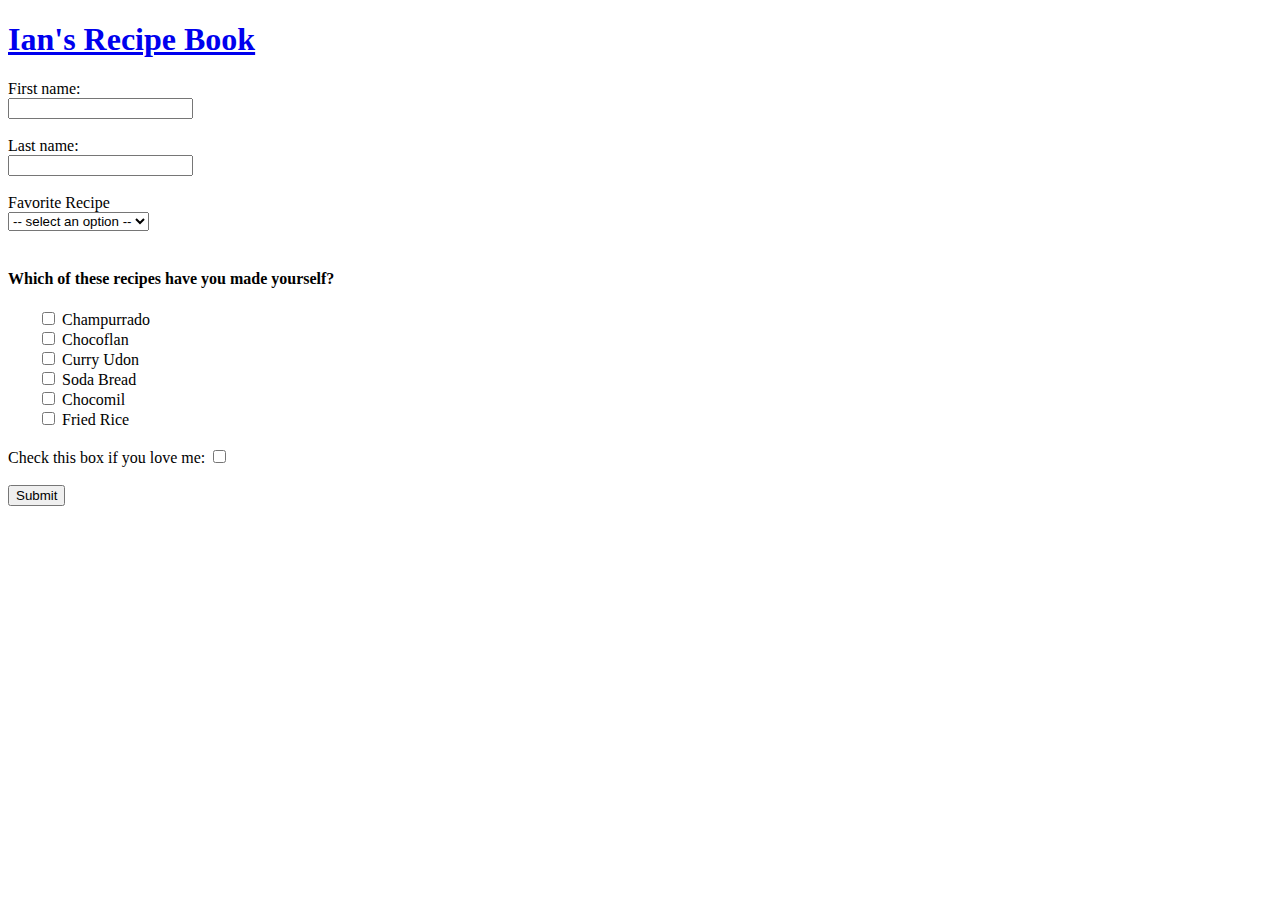
<file: form.html>
<!DOCTYPE html>
<html>
<head>
    <meta charset="utf-8" />
    <meta name="viewport" content="width=device-width,initial-scale=1.0">
    <title>Ian's Recipe Book Form</title>
    <script src="form.js" defer></script>
</head>

<body>
    <header>
        <h1><a href="/index.html">Ian's Recipe Book</a></h1>
    </header>

    <form>
        <label for="fName">First name:</label><br>
        <input type="text" id="fName" name="fName" pattern="^.{3}$" required><br><br>

        <label for="lName">Last name:</label><br>
        <input type="text" id="lName" name="lName" required><br><br>

        <label for="favRecipe">Favorite Recipe</label><br>
        <select name="favRecipe" id="favRecipe" required>
            <option disabled selected value> -- select an option -- </option>
            <option value="champurrado">Champurrado</option>
            <option value="chocoflan">Chocoflan</option>
            <option value="curry-udon">Curry Udon</option>
            <option value="soda-bread">Soda Bread</option>
            <option value="chocomil">Chocomil</option>
            <option value="fried-rice">Fried Rice</option>
        </select> <br><br>

        <h4>Which of these recipes have you made yourself?</h4>
        <div id="recipes-made" style="margin-left: 30px">
            <input type="checkbox" id="champurrado" name="champurrado" value="champurrado">
            <label for="champurrado">Champurrado</label> <br>
            <input type="checkbox" id="chocoflan" name="chocoflan" value="chocoflan">
            <label for="chocoflan">Chocoflan</label> <br>
            <input type="checkbox" id="curry-udon" name="curry-udon" value="curry-udon">
            <label for="curry-udon">Curry Udon</label> <br>
            <input type="checkbox" id="soda-bread" name="soda-bread" value="soda-bread">
            <label for="soda-bread">Soda Bread</label> <br>
            <input type="checkbox" id="chocomil" name="chocomil" value="chocomil">
            <label for="chocomil">Chocomil</label> <br>
            <input type="checkbox" id="fried-rice" name="fried-rice" value="fried-rice">
            <label for="fried-rice">Fried Rice</label> <br> <br>
        </div>

        <label for="required-box">Check this box if you love me: </label>
        <input type="checkbox" id="required-box" required/> <br><br>

        <input type="submit" value="Submit" id="submit"/>
    </form> <br>
    <div id="warningBox"></div>
</body>
</html>
</file>
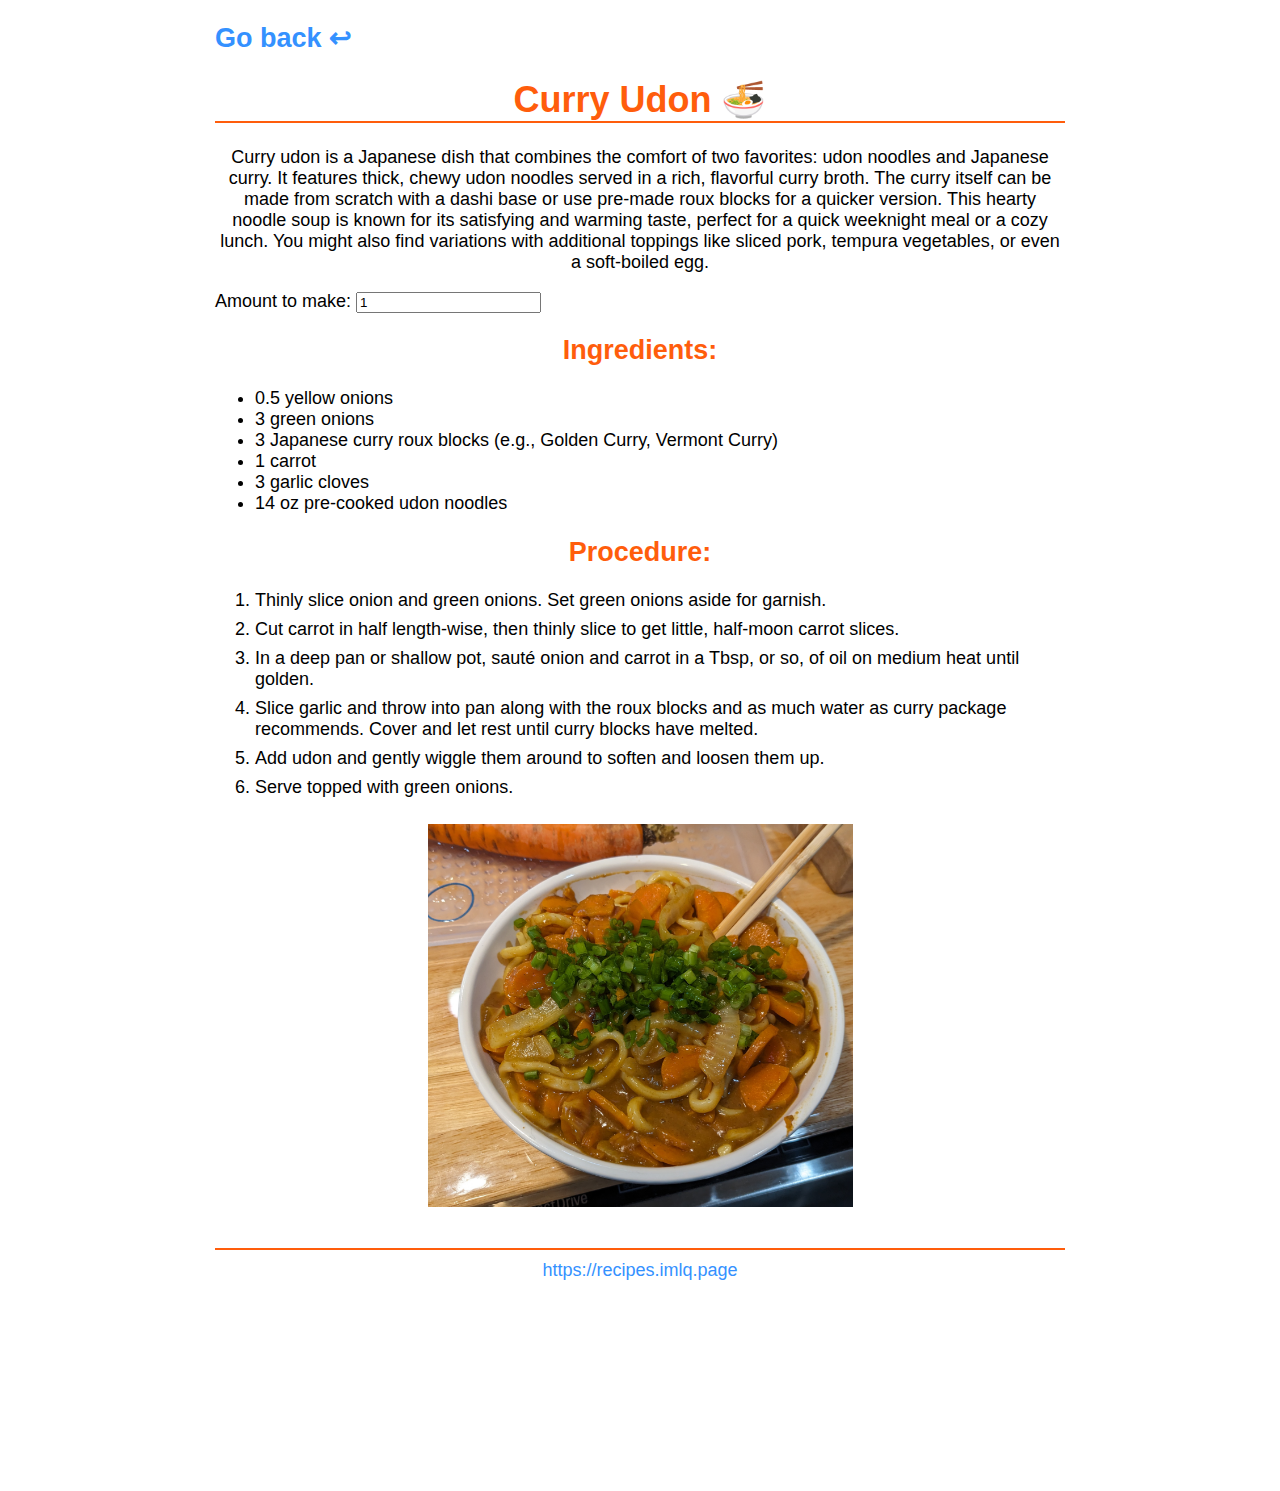
<file: recipe-4-curry-udon.html>
<!DOCTYPE html>
<html>
<head>
    <meta charset="utf-8"/>
    <meta name="viewport" content="width=device-width,initial-scale=1.0">
    <title>Curry Udon</title>
    <script src="objects.js" defer></script>
    <script src="servings-calculator.js" defer></script>
    <link rel="stylesheet" type="text/css" href="style.css">
</head>

<body>
<main>
    <header>
        <h2 style="text-align: left"><a href="javascript:history.back()">Go back ↩</a></h2>
        <h1 style="text-align: center" class="complementary">Curry Udon 🍜</h1>
    </header>
    <p style="text-align: center;"> Curry udon is a Japanese dish that combines the comfort of two favorites: udon noodles and Japanese curry. It features thick, chewy udon noodles served in a rich, flavorful curry broth. The curry itself can be made from scratch with a dashi base or use pre-made roux blocks for a quicker version.

        This hearty noodle soup is known for its satisfying and warming taste, perfect for a quick weeknight meal or a cozy lunch. You might also find variations with additional toppings like sliced pork, tempura vegetables, or even a soft-boiled egg. </p>

    <span>Amount to make: </span><input type="number" id="servings" value="1" autocomplete="off" min="1"/>
    <h2 style="text-align: center" class="complementary">Ingredients:</h2>
    <ul>
        <li><span class="ingredient">0.5</span> yellow onions</li>
        <li><span class="ingredient">3</span> green onions</li>
        <li><span class="ingredient">3</span> Japanese curry roux blocks (e.g., Golden Curry, Vermont Curry)</li>
        <li><span class="ingredient">1</span> carrot</li>
        <li><span class="ingredient">3</span> garlic cloves</li>
        <li><span class="ingredient">14</span> oz pre-cooked udon noodles</li>
    </ul>
    <h2 style="text-align: center" class="complementary">Procedure:</h2>
    <ol>
        <li>Thinly slice onion and green onions. Set green onions aside for garnish.</li>
        <li>Cut carrot in half length-wise, then thinly slice to get little, half-moon carrot slices.</li>
        <li>In a deep pan or shallow pot, sauté onion and carrot in a Tbsp, or so, of oil on medium heat until golden.</li>
        <li>Slice garlic and throw into pan along with the roux blocks and as much water as curry package recommends. Cover and let rest until curry blocks have melted.</li>
        <li>Add udon and gently wiggle them around to soften and loosen them up.</li>
        <li>Serve topped with green onions.</li>
    </ol>
    <img src="curry-udon.jpg"
         alt="Chocoflan" class="centerBlock"> <br>
</main>
<footer class="complementary">
    <a href="https://recipes.imlq.page">https://recipes.imlq.page</a>
</footer>
</body>
</html>
</file>
<file: style.css>
body {
    max-width: 850px ;
    margin: auto ;
    padding: 0 16px;
    margin-bottom: 200px;
    font-size: large;
    font-family: Tahoma, sans-serif;
}

.complementary {
    color: #ff5d0c;
}

a {
    color: rgb(52, 145, 255);
    text-decoration: none;
}

h1 {
    border-style: solid ;
    border-width: 0px 0px 2px 0px ;
}

.centerBlock {
    display: block ;
    margin-left: auto ;
    margin-right: auto ;
    width: 50% ;
}

html {
}

.unavailable {
    color: grey;
}

footer {
    text-align: center;
    border-style: solid ;
    border-width: 2px 0px 0px 0px ;
    margin-top: 20px;
    padding: 10px;
}

table#submission-table {
    border-collapse: collapse;
    margin: 30px auto;
}

table#submission-table td {
    border: 1px solid whitesmoke;
    padding: 5px;
    min-width: 150px;
}

#isEmailValid {
    color: red;
    padding-left: 10px;
}

ol li {
    padding-bottom: 8px;
}

.recipe-collection {
    display: flex;
    flex-wrap: wrap;
    text-align: center;
}

.recipe-card {
    width: 200px;
    max-width: 200px;
    margin: 10px auto auto auto;
    flex: 200px;
    border: 1px solid #ff5d0c;
    border-radius: 10px;
    padding-top: 15px;
    text-align: center;
}

.recipe-card:hover {
    background-color: #e3e3e3;
}

.recipe-card img {
    object-fit: cover;
    height: 170px;
    width: 170px;
    border-radius: 10px;

}

.recipe-card .recipe-name {
    font-weight: bold;
    margin-top: 0;
    color: black;
}

.recipe-card .recipe-time {
    margin-top: -10px;
    color: black;
}

.border {
    border: 2px solid red ;
}

.search-bar-div {
    text-align: center;
    margin-bottom: 10px;
}

.search-bar-div input {
    font-size: large;
    width: 70%;
    height: 30px;
    background-color: #d3d2d2;
    text-align: center;
    border-radius: 10px;
    border-color: rgb(52, 145, 255);
    border-style: none;
}
</file>
